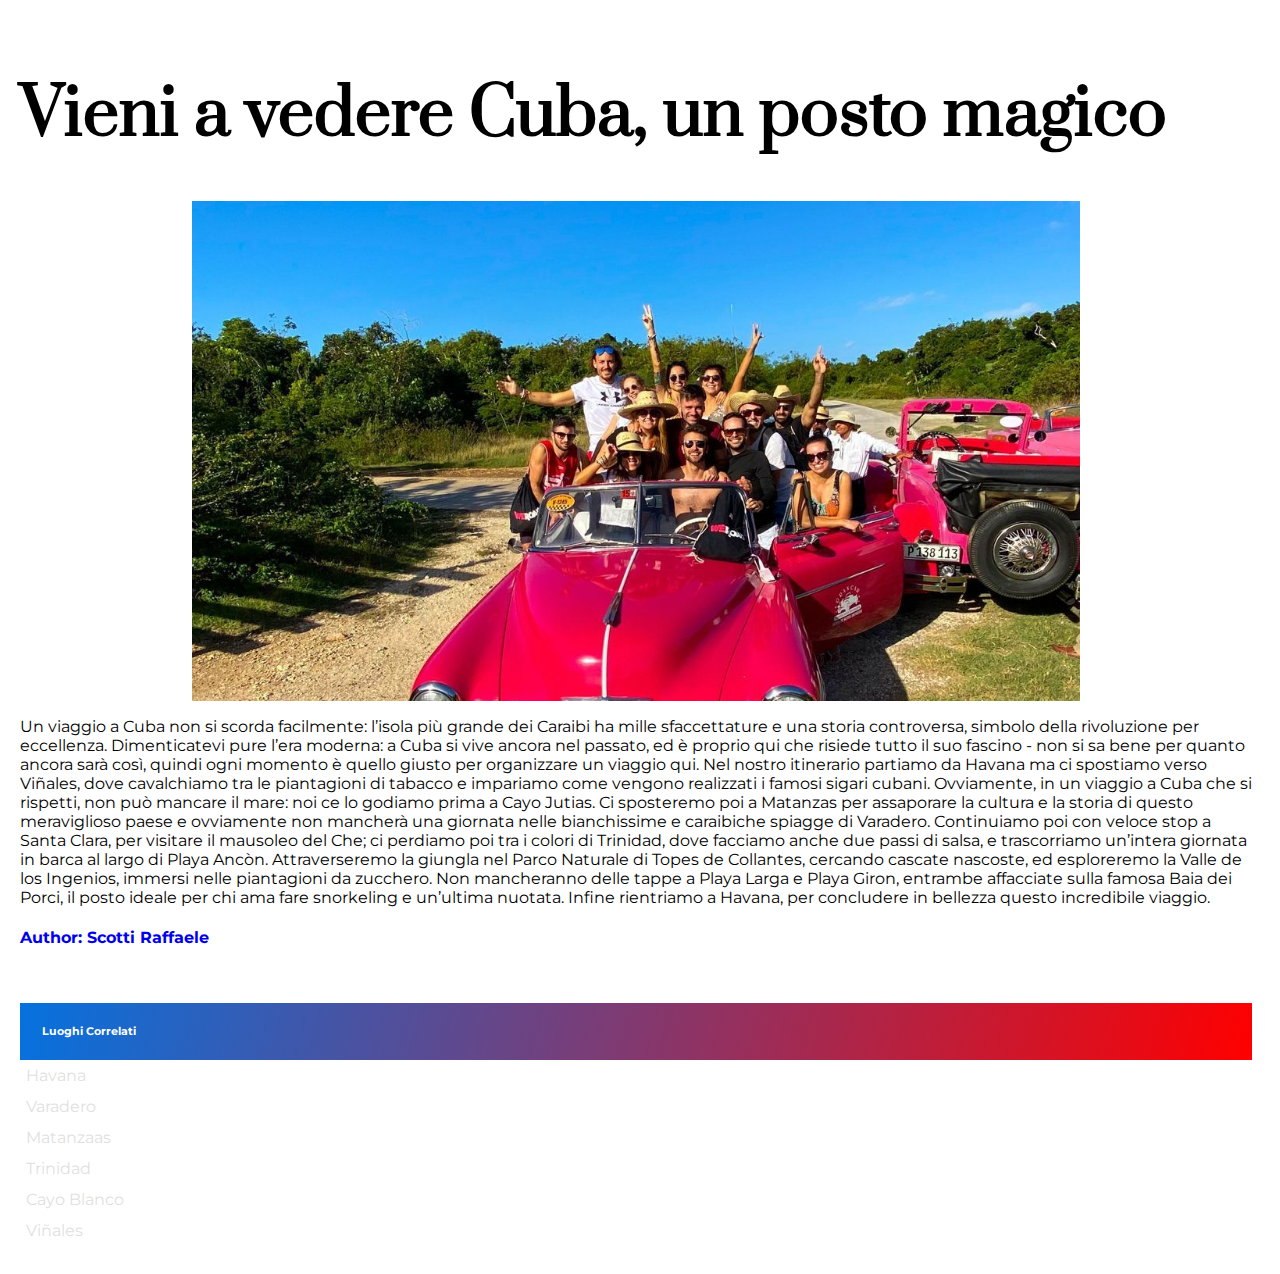
<file: index.html>
<!DOCTYPE html>
<html lang="en">
  <head>
    <meta charset="UTF-8" />
    <meta name="viewport" content="width=device-width, initial-scale=1.0" />
    <title>Road to Cuba</title>
  </head>
  <link rel="stylesheet" href="style_cub.css" />
  <style>
    .image-container {
      width: 100%;
      height: 500px;
      font-size: 0, 0;
      background-image: url("weroad-cuba.jpg");
      background-repeat: no-repeat; /* Evita la ripetizione dell'immagine */
      background-size: contain;
      background-position: center;
    }
    h6 {
      padding: 22px;
      margin-bottom: 0px;
      margin-top: 56px;
      color: white;
      font-family: "Montserrat", sans-serif;
      background: linear-gradient(285deg, red, rgb(5, 114, 223));
    }
  </style>
  <body>
    <div class="main-section">
      <h1>Vieni a vedere Cuba, un posto magico</h1>
      <div class="image-container"></div>
      <p>
        Un viaggio a Cuba non si scorda facilmente: l’isola più grande dei
        Caraibi ha mille sfaccettature e una storia controversa, simbolo della
        rivoluzione per eccellenza. Dimenticatevi pure l’era moderna: a Cuba si
        vive ancora nel passato, ed è proprio qui che risiede tutto il suo
        fascino - non si sa bene per quanto ancora sarà così, quindi ogni
        momento è quello giusto per organizzare un viaggio qui. Nel nostro
        itinerario partiamo da Havana ma ci spostiamo verso Viñales, dove
        cavalchiamo tra le piantagioni di tabacco e impariamo come vengono
        realizzati i famosi sigari cubani. Ovviamente, in un viaggio a Cuba che
        si rispetti, non può mancare il mare: noi ce lo godiamo prima a Cayo
        Jutias. Ci sposteremo poi a Matanzas per assaporare la cultura e la
        storia di questo meraviglioso paese e ovviamente non mancherà una
        giornata nelle bianchissime e caraibiche spiagge di Varadero.
        Continuiamo poi con veloce stop a Santa Clara, per visitare il mausoleo
        del Che; ci perdiamo poi tra i colori di Trinidad, dove facciamo anche
        due passi di salsa, e trascorriamo un’intera giornata in barca al largo
        di Playa Ancòn. Attraverseremo la giungla nel Parco Naturale di Topes de
        Collantes, cercando cascate nascoste, ed esploreremo la Valle de los
        Ingenios, immersi nelle piantagioni da zucchero. Non mancheranno delle
        tappe a Playa Larga e Playa Giron, entrambe affacciate sulla famosa Baia
        dei Porci, il posto ideale per chi ama fare snorkeling e un’ultima
        nuotata. Infine rientriamo a Havana, per concludere in bellezza questo
        incredibile viaggio.
      </p>
      <a href="https://www.linkedin.com/in/raffaele-scotti-617868129/"
        ><h4>Author: Scotti Raffaele</h4>
      </a>
      <h6>Luoghi Correlati</h6>

      <ul class="border-list">
        <a href="./havana.html"><li>Havana</li></a>
        <a href="./varadero.html"><li>Varadero</li></a>
        <a href="./matanzas.html"><li>Matanzaas</li></a>
        <a href="./trinidad.html"><li>Trinidad</li></a>
        <a href="./cayo_blanco.html"><li>Cayo Blanco</li></a>
        <a href="./vinnales.html"><li>Viñales</li></a>
      </ul>
    </div>
  </body>
</html>
</file>
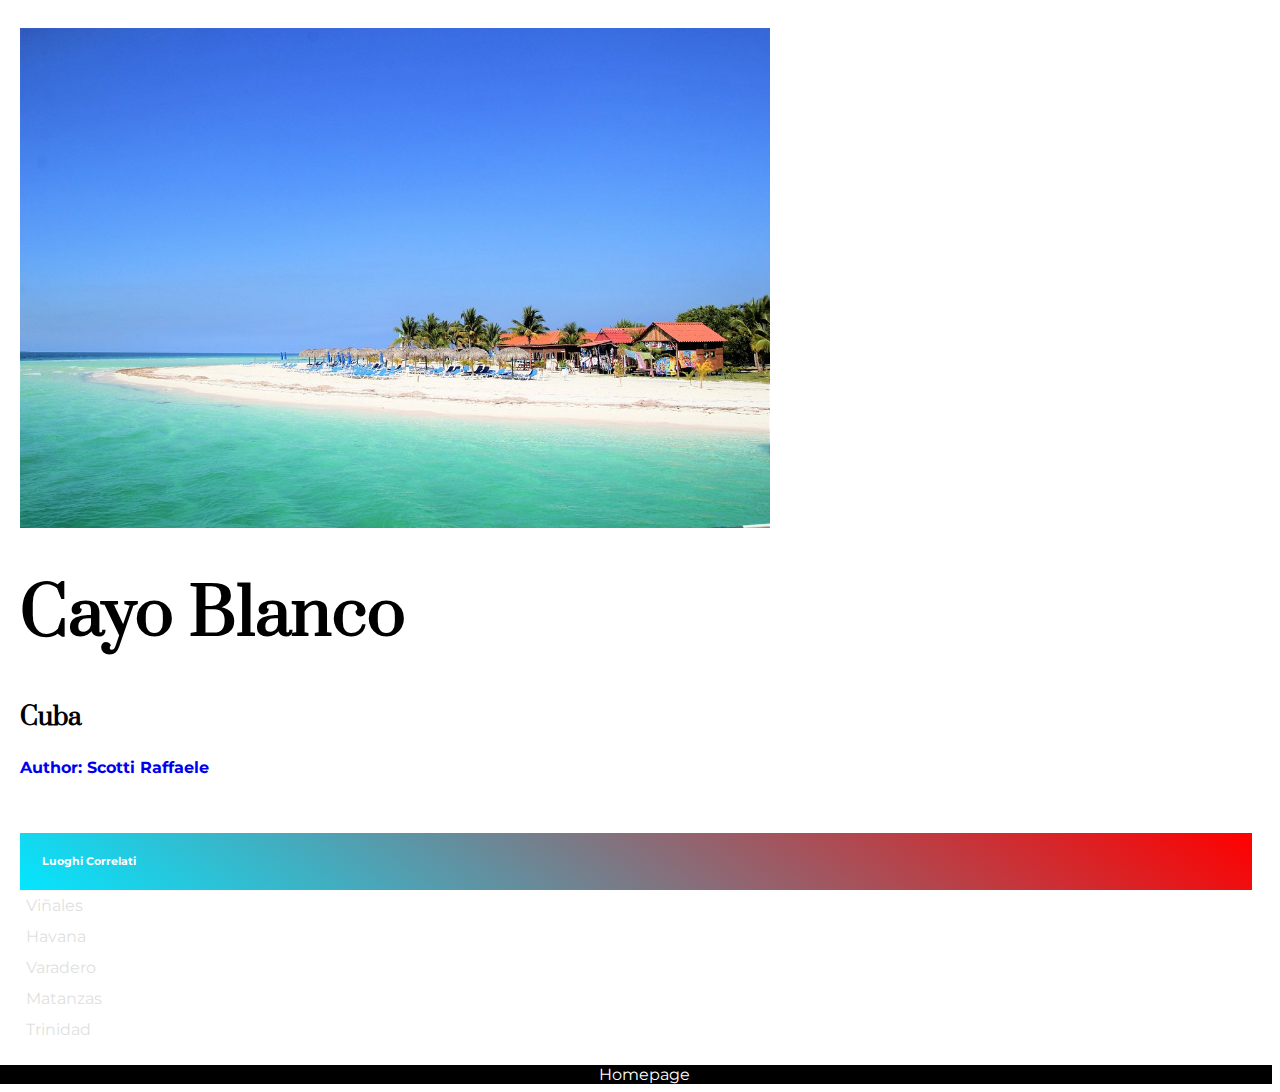
<file: cayo_blanco.html>
<!DOCTYPE html>
<html lang="en">
  <head>
    <meta charset="UTF-8" />
    <meta name="viewport" content="width=device-width, initial-scale=1.0" />
    <title>Road to Cuba</title>
  </head>
  <link rel="stylesheet" href="style_cub.css" />
  <style>
    .image-container {
      width: 100%;
      height: 500px;
      background-image: url("cayo-blanco.jpg");
      background-repeat: no-repeat; /* Evita la ripetizione dell'immagine */
      background-size: contain;
    }
    h6 {
      padding: 22px;
      margin-bottom: 0px;
      margin-top: 56px;
      color: white;
      font-family: "Montserrat", sans-serif;
      background: linear-gradient(36deg, rgb(4, 230, 255), red);
    }
  </style>
  <body>
    <div class="main-section">
      <div class="image-container"></div>
      <h1>Cayo Blanco</h1>
      <h3>Cuba</h3>
      <a href="https://www.linkedin.com/in/raffaele-scotti-617868129/"
        ><h4>Author: Scotti Raffaele</h4>
      </a>
      <h6>Luoghi Correlati</h6>

      <ul class="border-list">
        <a href="./vinnales.html"><li>Viñales</li></a>
        <a href="./havana.html"><li>Havana</li></a>
        <a href="./varadero.html"><li>Varadero</li></a>
        <a href="./matanzas.html"><li>Matanzas</li></a>
        <a href="./trinidad.html"><li>Trinidad</li></a>
      </ul>
    </div>
  </body>
  <footer><a class="footer-style" href="./index.html">Homepage</a></footer>
</html>
</file>
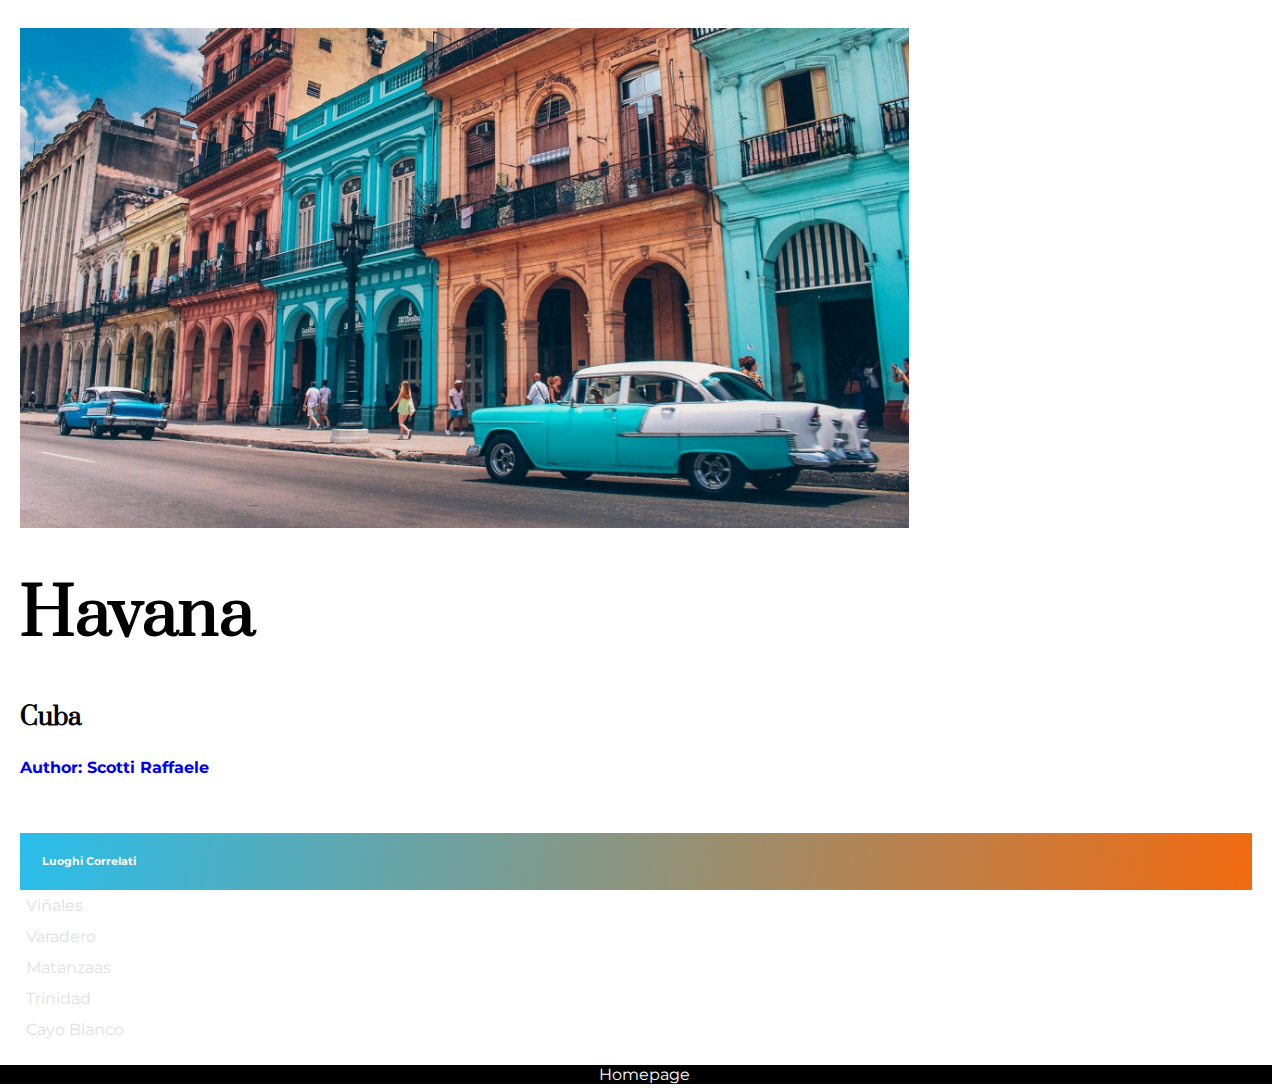
<file: havana.html>
<!DOCTYPE html>
<html lang="en">
  <head>
    <meta charset="UTF-8" />
    <meta name="viewport" content="width=device-width, initial-scale=1.0" />
    <title>Road to Cuba</title>
  </head>
  <link rel="stylesheet" href="style_cub.css" />
  <style>
    .image-container {
      width: 100%;
      height: 500px;
      background-image: url("Havana.jpg");
      background-repeat: no-repeat; /* Evita la ripetizione dell'immagine */
      background-size: contain;
    }
    h6 {
      padding: 22px;
      margin-bottom: 0px;
      margin-top: 56px;
      color: white;
      font-family: "Montserrat", sans-serif;
      background: linear-gradient(100deg, rgb(41, 190, 235), rgb(242, 106, 16));
    }
  </style>
  <body>
    <div class="main-section">
      <div class="image-container"></div>
      <h1>Havana</h1>
      <h3>Cuba</h3>
      <a href="https://www.linkedin.com/in/raffaele-scotti-617868129/"
        ><h4>Author: Scotti Raffaele</h4>
      </a>
      <h6>Luoghi Correlati</h6>

      <ul class="border-list">
        <a href="./vinnales.html"><li>Viñales</li></a>
        <a href="./varadero.html"><li>Varadero</li></a>
        <a href="./matanzas.html"><li>Matanzaas</li></a>
        <a href="./trinidad.html"><li>Trinidad</li></a>
        <a href="./cayo_blanco.html"><li>Cayo Blanco</li></a>
      </ul>
    </div>
  </body>
  <footer><a class="footer-style" href="./index.html">Homepage</a></footer>
</html>
</file>
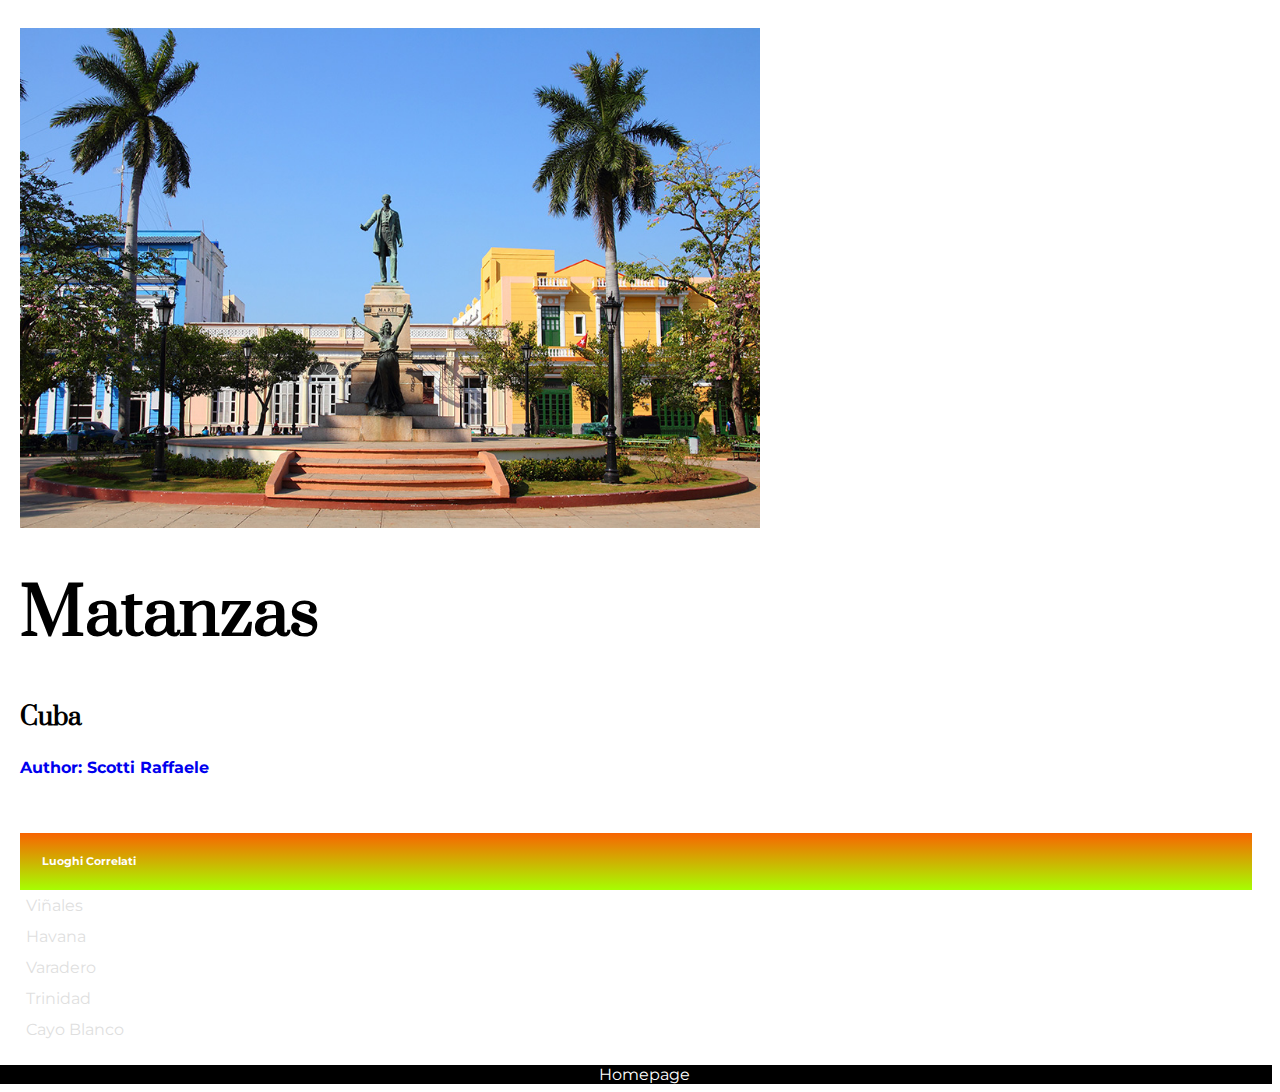
<file: matanzas.html>
<!DOCTYPE html>
<html lang="en">
  <head>
    <meta charset="UTF-8" />
    <meta name="viewport" content="width=device-width, initial-scale=1.0" />
    <title>Road to Cuba</title>
  </head>
  <link rel="stylesheet" href="style_cub.css" />
  <style>
    .image-container {
      width: 100%;
      height: 500px;
      background-image: url("matanzas.jpg");
      background-repeat: no-repeat; /* Evita la ripetizione dell'immagine */
      background-size: contain;
    }
    h6 {
      padding: 22px;
      margin-bottom: 0px;
      margin-top: 56px;
      color: white;
      font-family: "Montserrat", sans-serif;
      background: linear-gradient(180deg, rgb(248, 100, 2), rgb(166, 254, 2));
    }
  </style>
  <body>
    <div class="main-section">
      <div class="image-container"></div>
      <h1>Matanzas</h1>
      <h3>Cuba</h3>
      <a href="https://www.linkedin.com/in/raffaele-scotti-617868129/"
        ><h4>Author: Scotti Raffaele</h4>
      </a>
      <h6>Luoghi Correlati</h6>

      <ul class="border-list">
        <a href="./vinnales.html"><li>Viñales</li></a>
        <a href="./havana.html"><li>Havana</li></a>
        <a href="./varadero.html"><li>Varadero</li></a>
        <a href="./trinidad.html"><li>Trinidad</li></a>
        <a href="./cayo_blanco.html"><li>Cayo Blanco</li></a>
      </ul>
    </div>
  </body>
  <footer><a class="footer-style" href="./index.html">Homepage</a></footer>
</html>
</file>
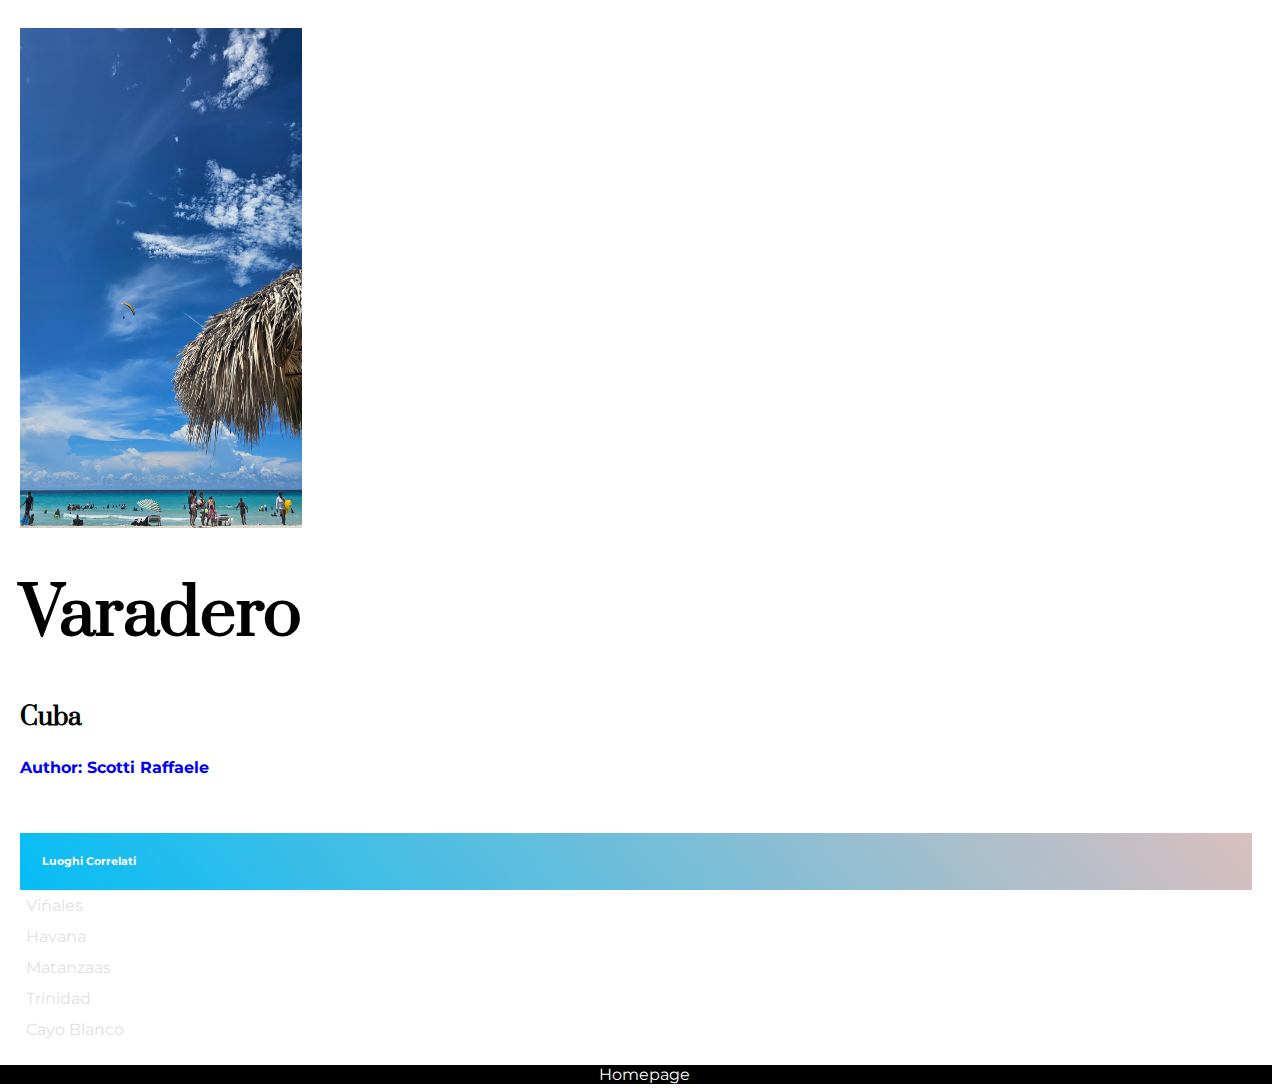
<file: varadero.html>
<!DOCTYPE html>
<html lang="en">
  <head>
    <meta charset="UTF-8" />
    <meta name="viewport" content="width=device-width, initial-scale=1.0" />
    <title>Road to Cuba</title>
  </head>
  <link rel="stylesheet" href="style_cub.css" />
  <style>
    .image-container {
      width: 100%;
      height: 500px;
      background-image: url("Varadero.jpg");
      background-repeat: no-repeat; /* Evita la ripetizione dell'immagine */
      background-size: contain;
    }
    h6 {
      padding: 22px;
      margin-bottom: 0px;
      margin-top: 56px;
      color: white;
      font-family: "Montserrat", sans-serif;
      background: linear-gradient(50deg, rgb(5, 189, 245), rgb(219, 191, 191));
    }
  </style>
  <body>
    <div class="main-section">
      <div class="image-container"></div>
      <h1>Varadero</h1>
      <h3>Cuba</h3>
      <a href="https://www.linkedin.com/in/raffaele-scotti-617868129/"
        ><h4>Author: Scotti Raffaele</h4>
      </a>
      <h6>Luoghi Correlati</h6>

      <ul class="border-list">
        <a href="./vinnales.html"><li>Viñales</li></a>
        <a href="./havana.html"><li>Havana</li></a>
        <a href="./matanzas.html"><li>Matanzaas</li></a>
        <a href="./trinidad.html"><li>Trinidad</li></a>
        <a href="./cayo_blanco.html"><li>Cayo Blanco</li></a>
      </ul>
    </div>
  </body>
  <footer><a class="footer-style" href="./index.html">Homepage</a></footer>
</html>
</file>
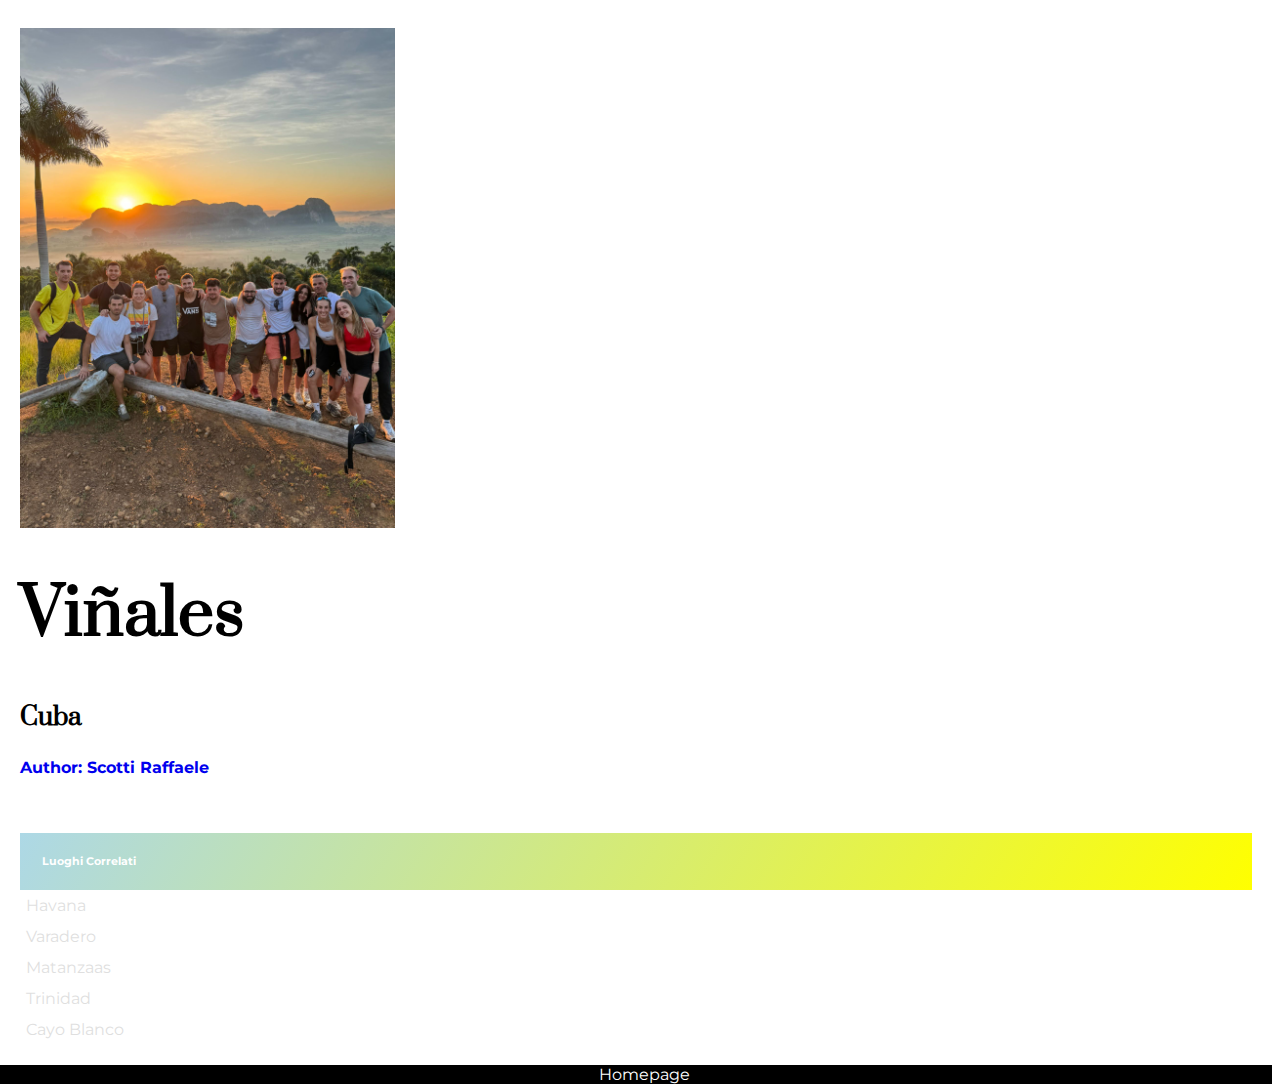
<file: vinnales.html>
<!DOCTYPE html>
<html lang="en">
  <head>
    <meta charset="UTF-8" />
    <meta name="viewport" content="width=device-width, initial-scale=1.0" />
    <title>Road to Cuba</title>
  </head>
  <link rel="stylesheet" href="style_cub.css" />
  <style>
    .image-container {
      width: 100%;
      height: 500px;
      background-image: url("Vinnales.jpg");
      background-repeat: no-repeat; /* Evita la ripetizione dell'immagine */
      background-size: contain;
    }
    h6 {
      padding: 22px;
      margin-bottom: 0px;
      margin-top: 56px;
      color: white;
      font-family: "Montserrat", sans-serif;
      background: linear-gradient(121deg, lightblue, yellow);
    }
  </style>
  <body>
    <div class="main-section">
      <div class="image-container"></div>
      <h1>Viñales</h1>
      <h3>Cuba</h3>
      <a href="https://www.linkedin.com/in/raffaele-scotti-617868129/"
        ><h4>Author: Scotti Raffaele</h4>
      </a>
      <h6>Luoghi Correlati</h6>

      <ul class="border-list">
        <a href="./havana.html"><li>Havana</li></a>
        <a href="./varadero.html"><li>Varadero</li></a>
        <a href="./matanzas.html"><li>Matanzaas</li></a>
        <a href="./trinidad.html"><li>Trinidad</li></a>
        <a href="./cayo_blanco.html"><li>Cayo Blanco</li></a>
      </ul>
    </div>
  </body>
  <footer><a class="footer-style" href="./index.html">Homepage</a></footer>
</html>
</file>
<file: style_cub.css>
@import url("https://fonts.googleapis.com/css2?family=Prata&family=SUSE+Mono:ital,wght@0,100..800;1,100..800&display=swap");
    @import url("https://fonts.googleapis.com/css2?family=Montserrat:ital,wght@1,600&display=swap");
    body {
      border-left: 0;
      margin-left: 0;
      font-family: "Montserrat", sans-serif;
    }
    .main-section {
      padding-left: 20px;
      padding-right: 20px;
      padding-top: 20px;
      padding-bottom: 20px;
    }

    h1 {
      font-family: "Prata", sans-serif;
      font-size: 64px;
    }
    h3 {
      font-family: "Prata", sans-serif;
      font-size: 24px;
      margin-top: 0;
    }
    h4 {
      font-family: "Montserrat", sans-serif;
    }

    .border-list {
      padding-left: 0;
      margin: 0;
      list-style-type: none; /* Rimuove i punti */
    }
    li {
      padding-top: 6px;
      padding-bottom: 6px;
      padding-left: 6px;
      border-bottom: 1px;
      color: #dfdfdf;
    }
    a {
      text-decoration: none; /* Rimuove la sottolineatura */
    }
    .footer-style {
      text-align: center;
      padding-left: 16px;
      color: white;
      background-color: black;
      display: block;
  
  
    }
</file>
